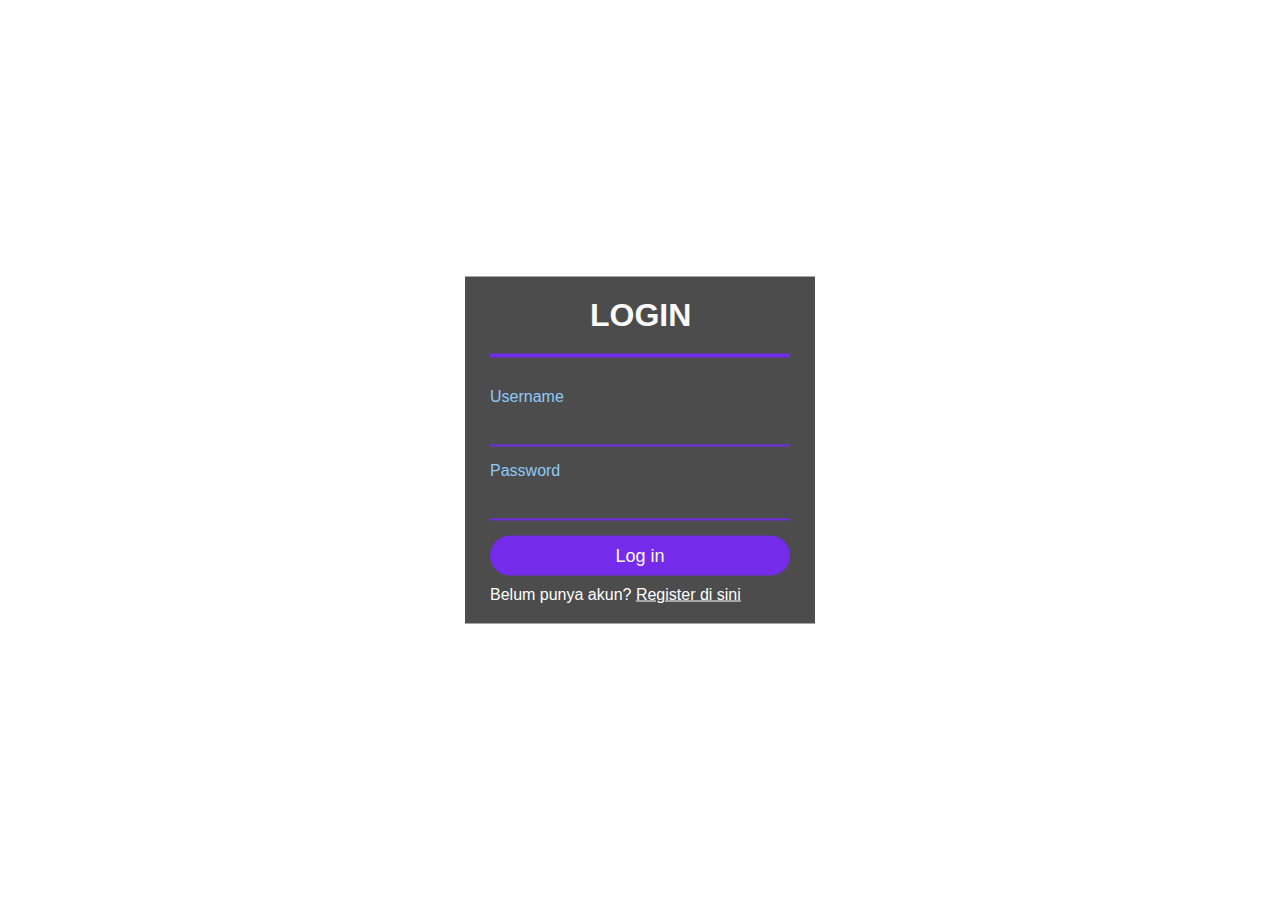
<file: web/web.html>
<!DOCTYPE HTML>
<html>
    <head>
        <title>Login</title>
        <link rel="stylesheet" href="stylee.css">
    </head>

    <body>
        <div class="container">
          <h1>Login</h1>
            <form>
                <label>Username</label><br>
                <input type="text"><br>
                <label>Password</label><br>
                <input type="password"><br>
                <button>Log in</button>
                <p> Belum punya akun?
                  <a href="register.html">Register di sini</a>
                </p>
            </form>
        </div>
    </body>
</html>
</file>
<file: web/stylee.css>
*{
    margin: 0;
    padding: 0;
    outline: 0;
    font-family: 'Open Sans', sans-serif;
}
body{
    height: 100vh;
    background-image: url(https://dosenit.com/wp-content/uploads/2020/10/Gunung-Fuji-Jepang-1024x640-1.jpg);
    background-size: cover;
    background-position: center;
    background-repeat: no-repeat;
}
p {
  color: white;
  font-family: 'Open Sans', sans-serif;
  padding-top: 10px;
}

h1 {
  text-align: center;
  padding-left: 100px;
  padding-bottom: 20px;
}

a {
  color: white;
  font-family: 'Open Sans', sans-serif;
}
.container{
    position: absolute;
    left: 50%;
    top: 50%;
    transform: translate(-50%,-50%);
    padding: 20px 25px;
    width: 300px;

    background-color: rgba(0,0,0,.7);
    box-shadow: 0 0 10px rgba(255,255,255,.3);
}
.container h1{
    text-align: left;
    color: #fafafa;
    margin-bottom: 30px;
    text-transform: uppercase;
    border-bottom: 4px solid #752BEA;
}
.container label{
    text-align: left;
    color: #90caf9;
}
.container form input{
    width: calc(100% - 20px);
    padding: 8px 10px;
    margin-bottom: 15px;
    border: none;
    background-color: transparent;
    border-bottom: 2px solid #752BEA;
    color: #fff;
    font-size: 20px;
}
.container form button{
    width: 100%;
    height: 40px;
    padding: 5px 0;
    border: none;
    background-color:#752BEA;
    font-size: 18px;
    color: #fafafa;
    border-radius: 20px;
}
</file>
